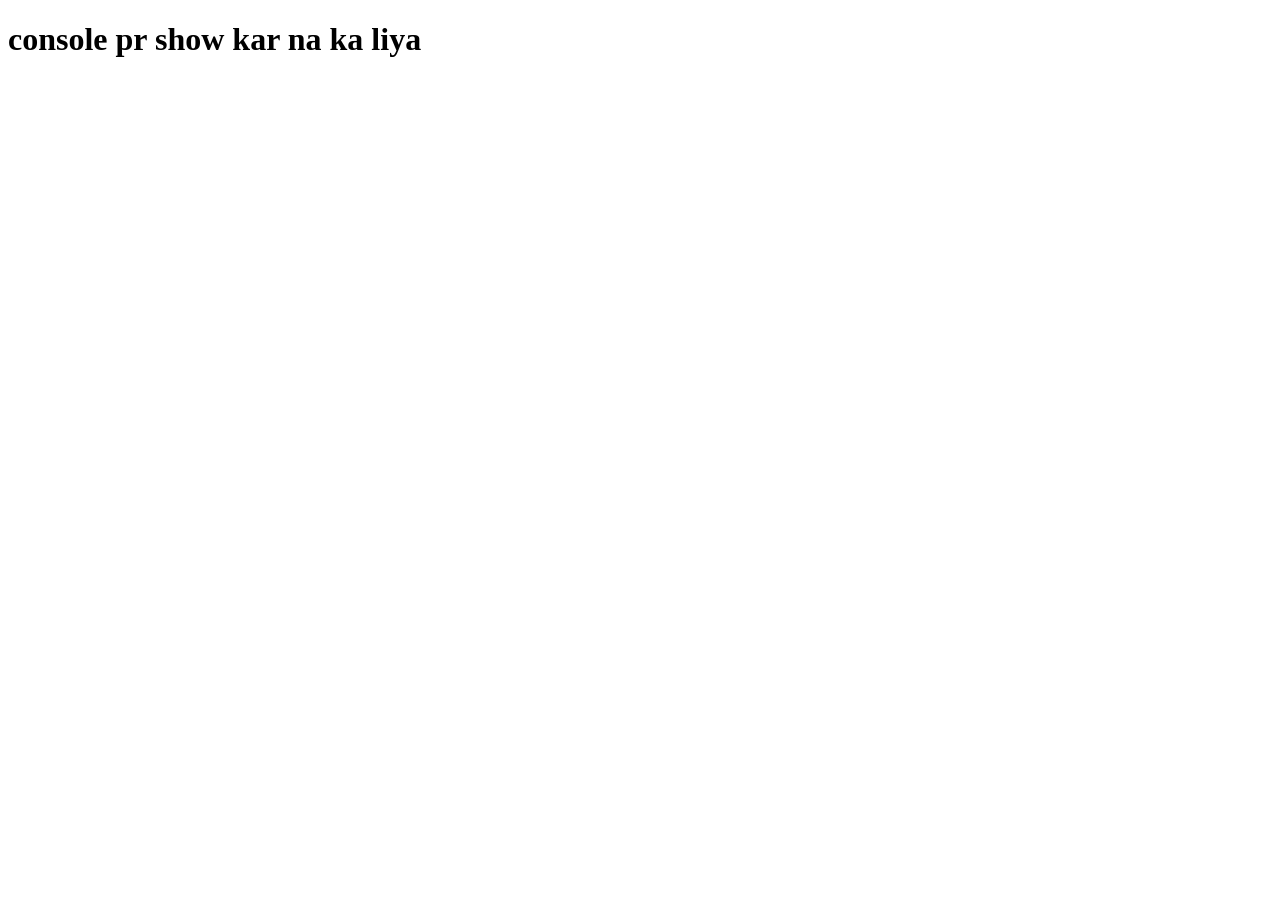
<file: callbacks,Promises&asyncawit/index.html>
<!DOCTYPE html>
<html lang="en">
<head>
    <meta charset="UTF-8">
    <meta name="viewport" content="width=device-width, initial-scale=1.0">
    <title>Document</title>
</head>
<body>

    <h1>console pr show kar na ka liya</h1>
    <script src="promises.js"></script>
</body>
</html>
</file>
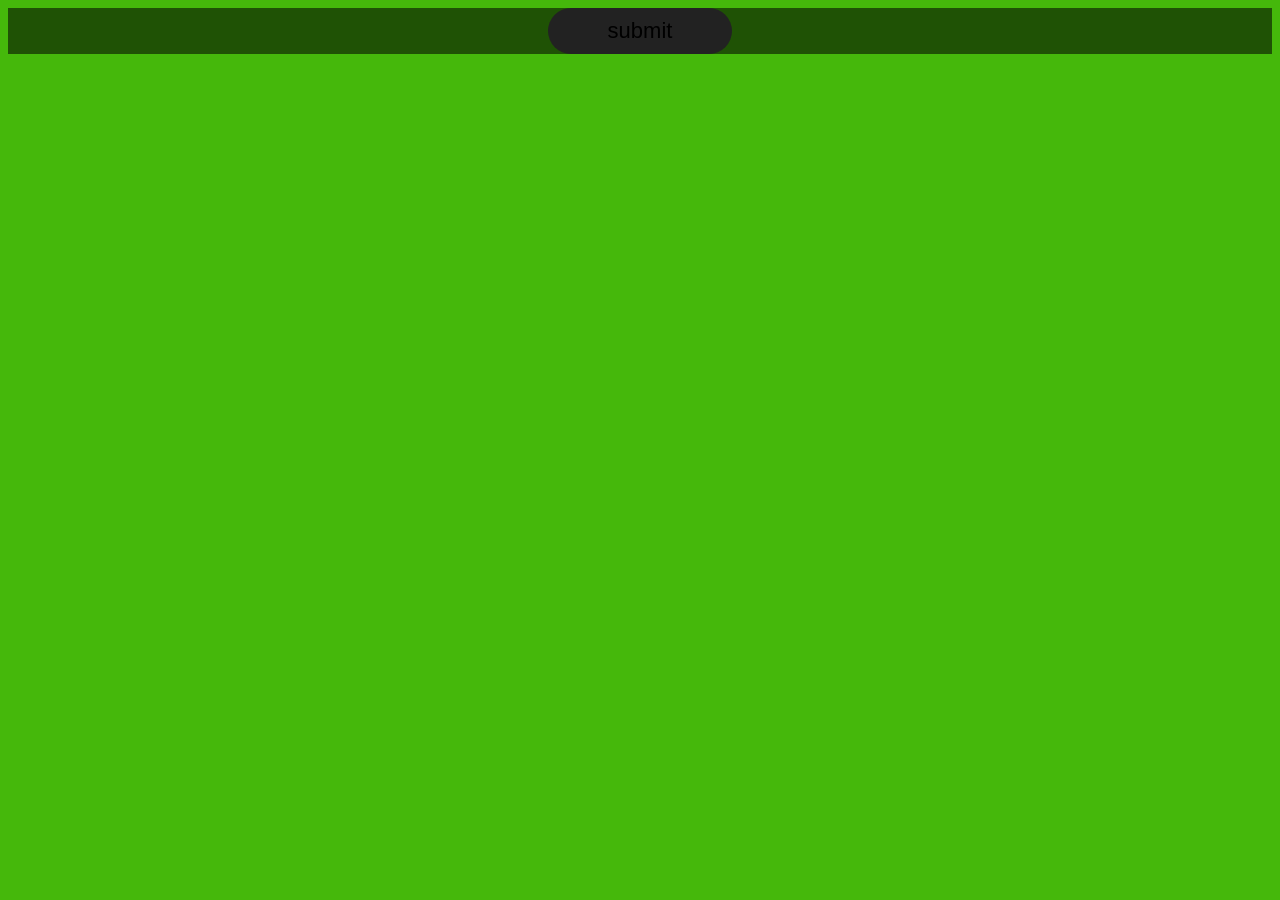
<file: JS-PROJECT/INDEX.html>
<!DOCTYPE html>
<html lang="en">
<head>
    <meta charset="UTF-8">
    <meta name="viewport" content="width=device-width, initial-scale=1.0">
    <title>Document</title>
</head>

<link rel="stylesheet" href="style.css">
<body>
  <div class="conatiner">
    <button type="submit" class="btn" onclick="openPopup()">submit</button>
    <div class="pop" id="pop">
      <h2>thanku

      </h2>
      <button type="button" onclick="closePopup()">ok</button>
    </div>
  </div>



  <script src="script.js"></script>  
</body>
</html>
</file>
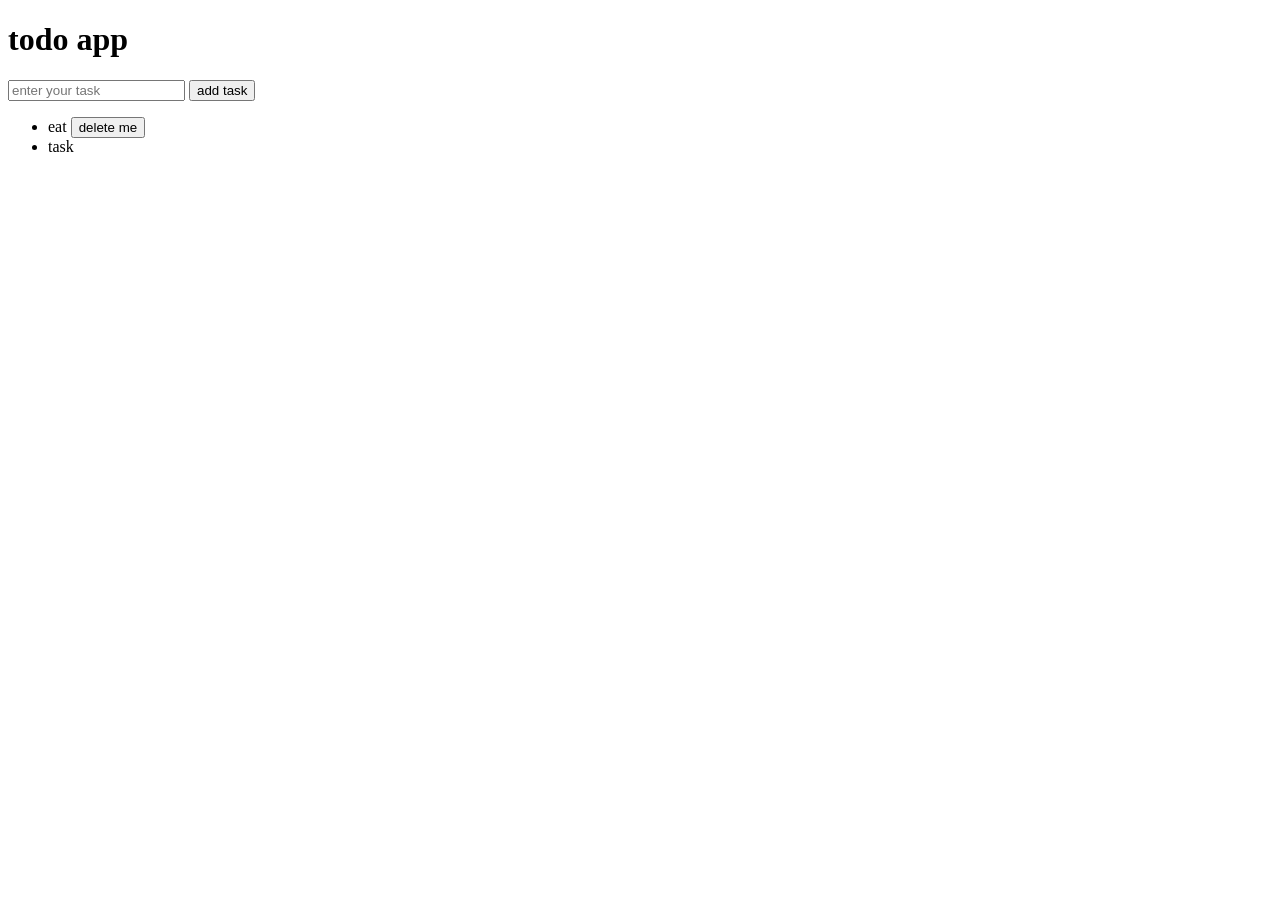
<file: JAVASCRIPT2026/23/index.html>
<!DOCTYPE html>
<html lang="en">
<head>
    <meta charset="UTF-8">
    <meta name="viewport" content="width=device-width, initial-scale=1.0">
    <title>Document</title>
    <link rel="stylesheet" href="style.css">
</head>
<body>

<h1>todo app</h1>
<input placeholder="enter your task"/>
<button>add task</button>
<ul>
   <li>eat <button class="button">delete me</button></li>
   <li>task</li>
   
</ul>

<script src="script.js"></script>
</body>
</html>
</file>
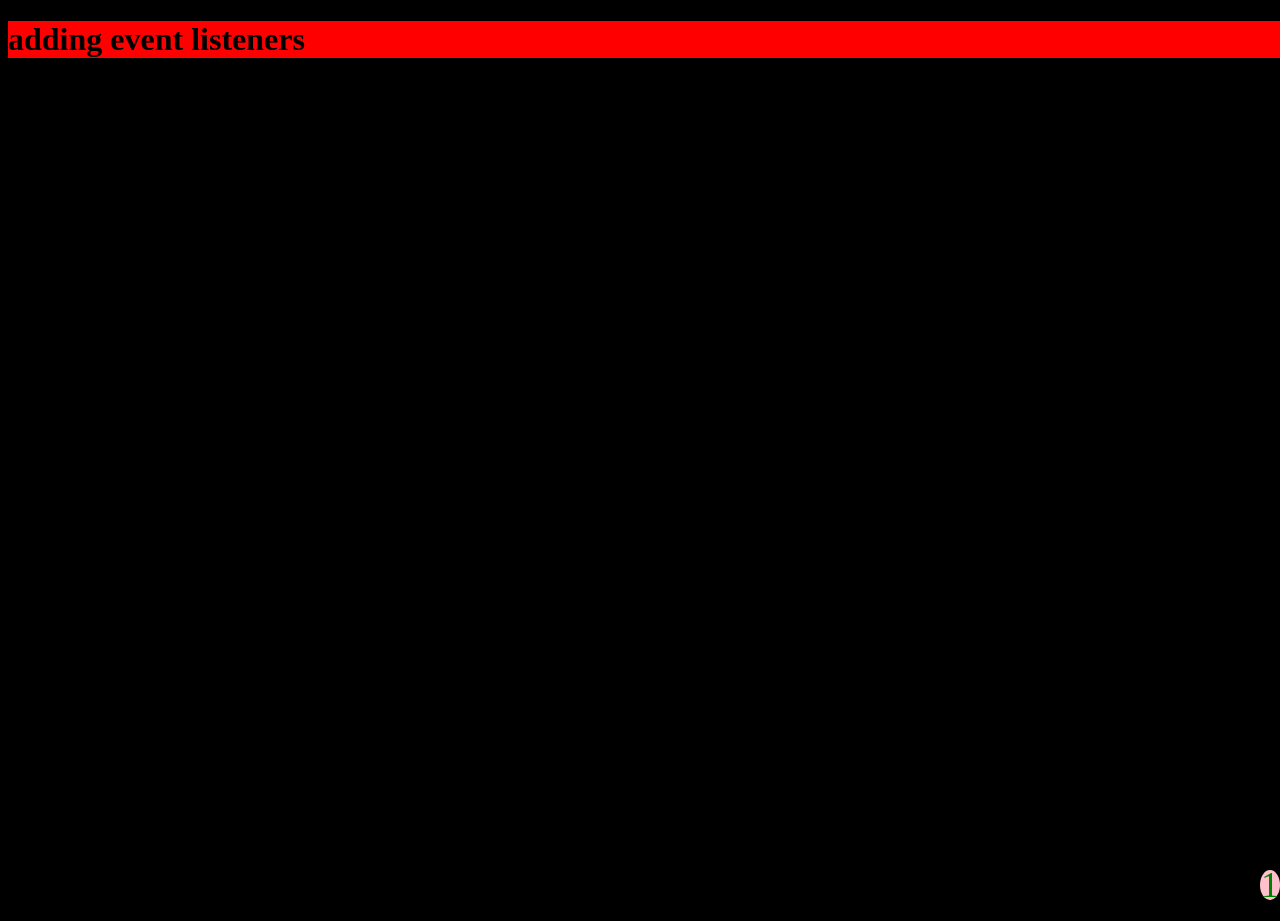
<file: JAVASCRIPT2026/EVENT/INDEX.html>
<!DOCTYPE html>
<html lang="en">
<head>
    <meta charset="UTF-8">
    <meta name="viewport" content="width=device-width, initial-scale=1.0">
    <title>Document</title>
</head>
<link rel="stylesheet"  href="style.css">
<body style="font-family: cursive;">
    <h1 onclick="console.log('hey')" >adding event listeners</h1>
    <div class="container">
        <div class="card">1</div>
    </div>
    


    <script src="style.js"></script>
</body>
</html>
</file>
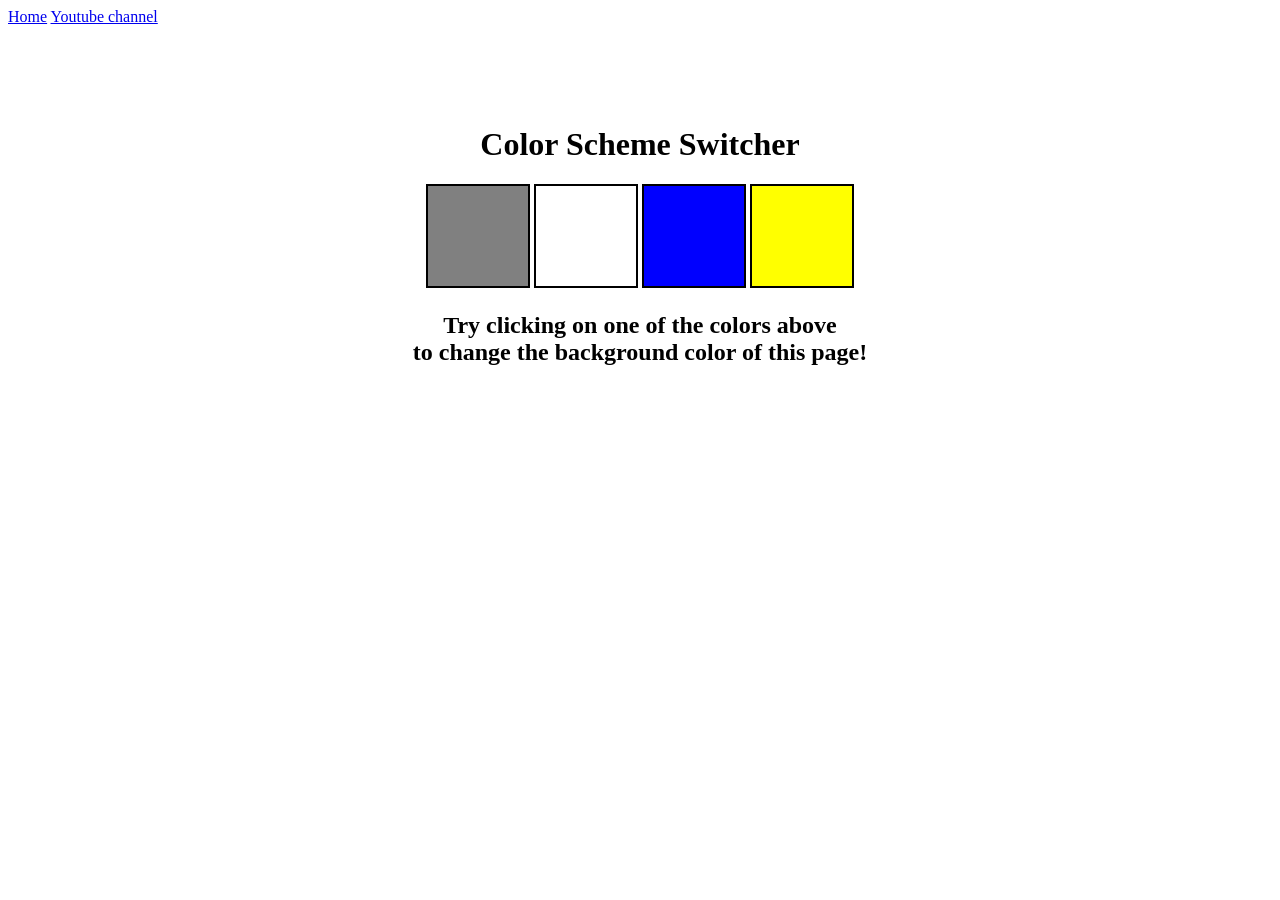
<file: JAVASCRIPT2026/newdom/index.html>
<!DOCTYPE html>
<html lang="en">
  <head>
    <meta charset="UTF-8" />
    <meta name="viewport" content="width=device-width, initial-scale=1.0" />
    <meta http-equiv="X-UA-Compatible" content="ie=edge" />
    <link rel="stylesheet" href="style.css" />
    <link rel="stylesheet" href="style.css" />
    <title>JavaScript Background Color Switcher</title>
  </head>
  <body>
    <nav>
      <a href="/" aria-current="page">Home</a>
      <a target="_blank" href="https://www.youtube.com/@chaiaurcode"
        >Youtube channel</a
      >
    </nav>
    <div class="canvas">
      <!-- <a
        style="
          background-color: #fff;
          padding: 10px 30px;
          border-radius: 8px;
          color: #212121;
          text-decoration: none;
          border: 2px solid #212121;
        "
        href="../index.html"
        >Back to Home Page</a
      > -->
      <h1>Color Scheme Switcher</h1>
      <span class="button" id="grey"></span>
      <span class="button" id="white"></span>
      <span class="button" id="blue"></span>
      <span class="button" id="yellow"></span>
      <h2>
        Try clicking on one of the colors above
        <span>to change the background color of this page!</span>
      </h2>
    </div>
    <script src="script.js"></script>
  </body>
</html>
</file>
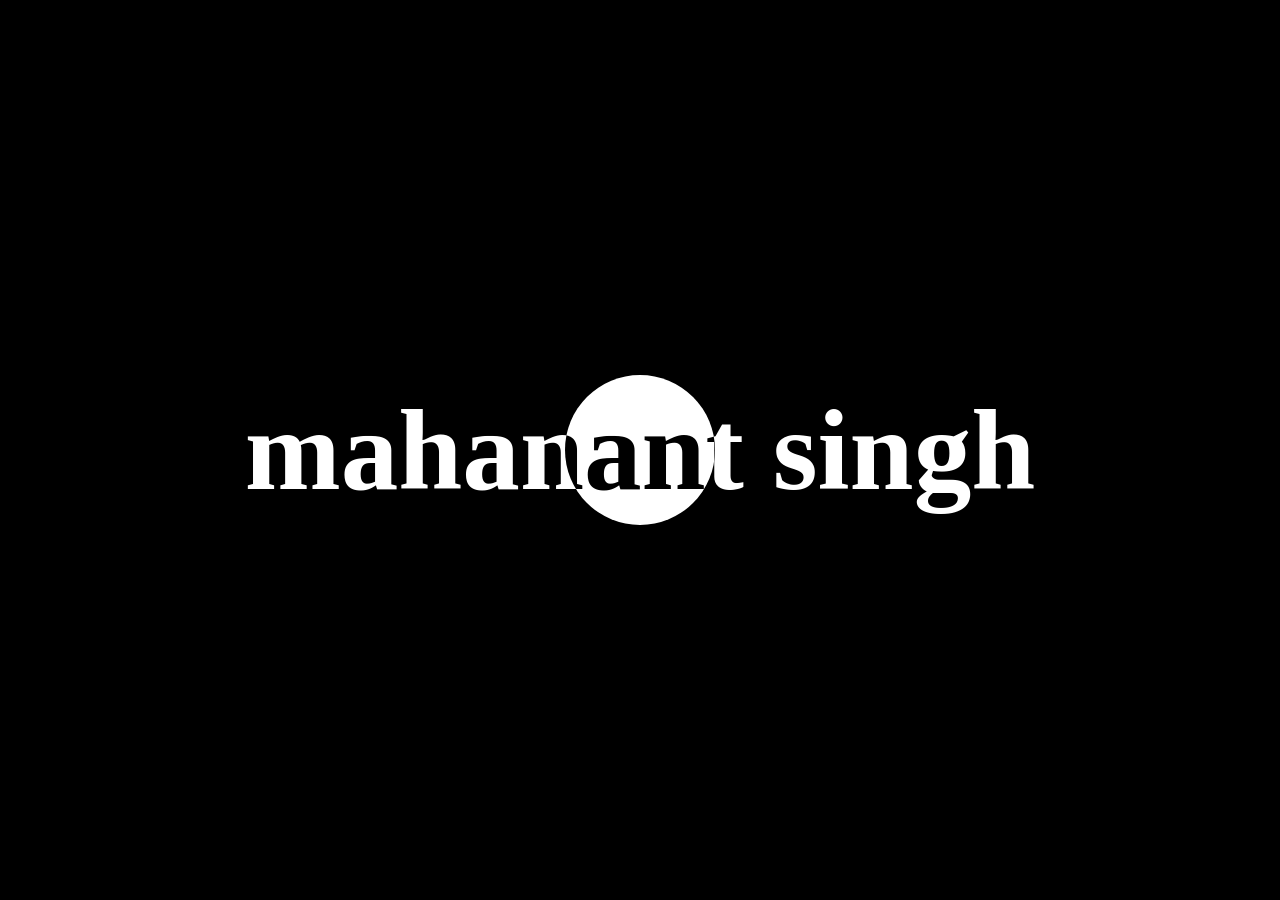
<file: JAVASCRIPT2026/dommunaulation/dom3/index.html>
<!DOCTYPE html>
<html lang="en">
<head>
    <meta charset="UTF-8">
    <meta name="viewport" content="width=device-width, initial-scale=1.0">
    <title>Document</title>
</head>
<link rel="stylesheet" href="style.css">
<body>
    <div id="main">
<div class="cursor"></div>
<h1>mahanant singh</h1>
    </div>
    



  <script src="script.js"></script>  
</body>
</html>
</file>
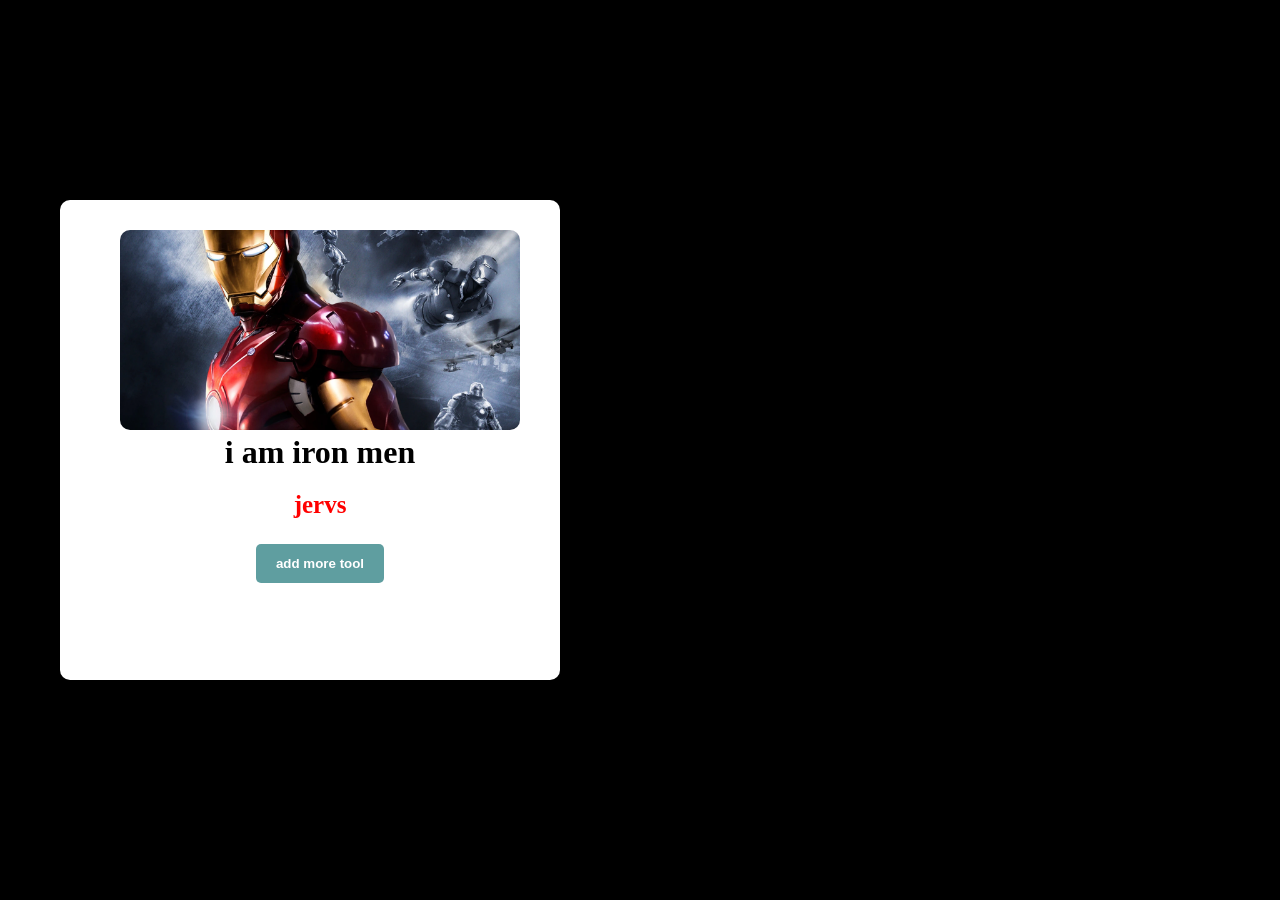
<file: JAVASCRIPT2026/dommunaulation/dom.html>
<!DOCTYPE html>
<html lang="en">
<head>
    <meta charset="UTF-8">
    <meta name="viewport" content="width=device-width, initial-scale=1.0">
    <title>Document</title>
</head>
<link rel="stylesheet" href="dom.css"></link>
<body>
    <div class="card" >
        <img src="R.png">
        <h1>i am iron men</h1>
        <h3>jervs</h3>
        <div class="container">
            <button class="Adding">add more tool</button>
            <!-- <button class="remove"> remove</button> -->

        </div>
    </div>
    <script src="dom.js">

    </script>
</body>
</html>
</file>
<file: JS-PROJECT/style.css>
.conatiner{
    height: 100%;
    width: 100%;
    background: #0000008d;
    display: flex;
    align-items: center;
    justify-content: center;
    align-content: center;
}
body{
    background-color: #45b80b;
}
.btn{
    padding: 10px 60px;
    background: #222222;
    border: 0;
    outline: none;
    cursor: pointer
    ;
    font-size: 22px;
    font-weight: 500;
    border-radius: 30px;}
.pop{
    width: 400px;
    background: #fff;
    border-radius: 6px;
    position: absolute;
    top: 0;
    left:50%;
    transform: translate(-50%,-50%) scale(0.1);
    visibility: hidden;
    transition: transform 0.4s ,top 0.4s;

}
.open-popup{
    visibility: visible;
    top: 50%;
     transform: translate(-50%,-50%) scale(1);
}
</file>
<file: JAVASCRIPT2026/23/style.css>
.page1{
        height: 100vh;
        width: 100vw;
        background-color: rgb(236, 12, 12);
    }
</file>
<file: JAVASCRIPT2026/EVENT/style.css>
html,body{
    height: 100%;
    width: 100%;
    
}
body{
    background-color: black;
}

h1{
    background-color: red;
}
.container{
    color: green;
    display: flex;
    flex-wrap: wrap;
    gap: 8px;

}
.card{
    width: 100px;
    height: 100px;
    background-color: pink;
    display: flex;
    align-items: center;
    justify-content: center;
    border-radius: 4px;
    font-size: 36px;

     position: absolute;
    width: 20px;
    height: 30px;
    border-bottom: 0;
  
    border-radius: 50%;
  
    bottom: 0;

    justify-items: right;
    right: 0;
    

}
</file>
<file: JAVASCRIPT2026/newdom/style.css>
html {
  margin: 0;
}

span {
  display: block;
}
.canvas {
  margin: 100px auto 100px;
  width: 80%;
  text-align: center;
}

.button {
  width: 100px;
  height: 100px;
  border: solid black 2px;
  display: inline-block;
}

#grey {
  background: grey;
}

#white {
  background: white;
}
#blue {
  background: blue;
}
#yellow {
  background: yellow;
}
</file>
<file: JAVASCRIPT2026/dommunaulation/dom3/style.css>
*{
    margin: 0%;
    padding: 0%;
    box-sizing: border-box;
    font-family: 'gilory';

}
html,body{
    height: 100%;
    width: 100%;
    background-color: lightseagreen;

}
#main{ 
    height:100%;
    width:100%;
    background-color: rgb(0,0,0);
    display:  flex;
    align-items: center;
    justify-content: center;
}
   

    
.cursor{
    height: 150px;
    width: 150px;
    background-color: #fff;
    mix-blend-mode: difference;
    border-radius: 50%;
    position: absolute;
    /* transition: all linear 0.2s; */
}
h1{
font-size: 9vw;
font-weight: 900;
color: #fff;

}
</file>
<file: JAVASCRIPT2026/dommunaulation/dom.css>
*{
    margin:0;
    padding:0;

}
html,body{
    height: 100%;
    width: 100%;
  
}
body{
    display: flex;
    align-items: center;
    justify-items: center;
    background-color: black;
}
.card{
    margin: 30px 40px 50px 60px;
    padding: 30px 40px 50px 60px;
    height: 400px;
    width: 400px;
    background-color: #fff;
    align-items: center;
    border-radius: 10px;
    text-align: center;
}
.card img{
    height: 50%;
    width: 100%;
    object-fit: cover;
    object-position: center;
    border-radius: 10px;
    transition: 3s;
}
.card img:hover{

    transform: scale(1.1);

}
#card h1{
    font-size: 25px;
    margin: 10px  0;

}
.card h3{
    font-size: 25px;
    color: red;
    margin: 20px;
}
.card  button{
    background-color: cadetblue;
    color: #fff;
    font-weight: 700;
    padding: 12px 20px;
    border-radius: 5px;
    border: none;
    margin: 5px;
    cursor: pointer;
}
.card .remove{
    background-color: #dadada;
    color:#111;

}
</file>
